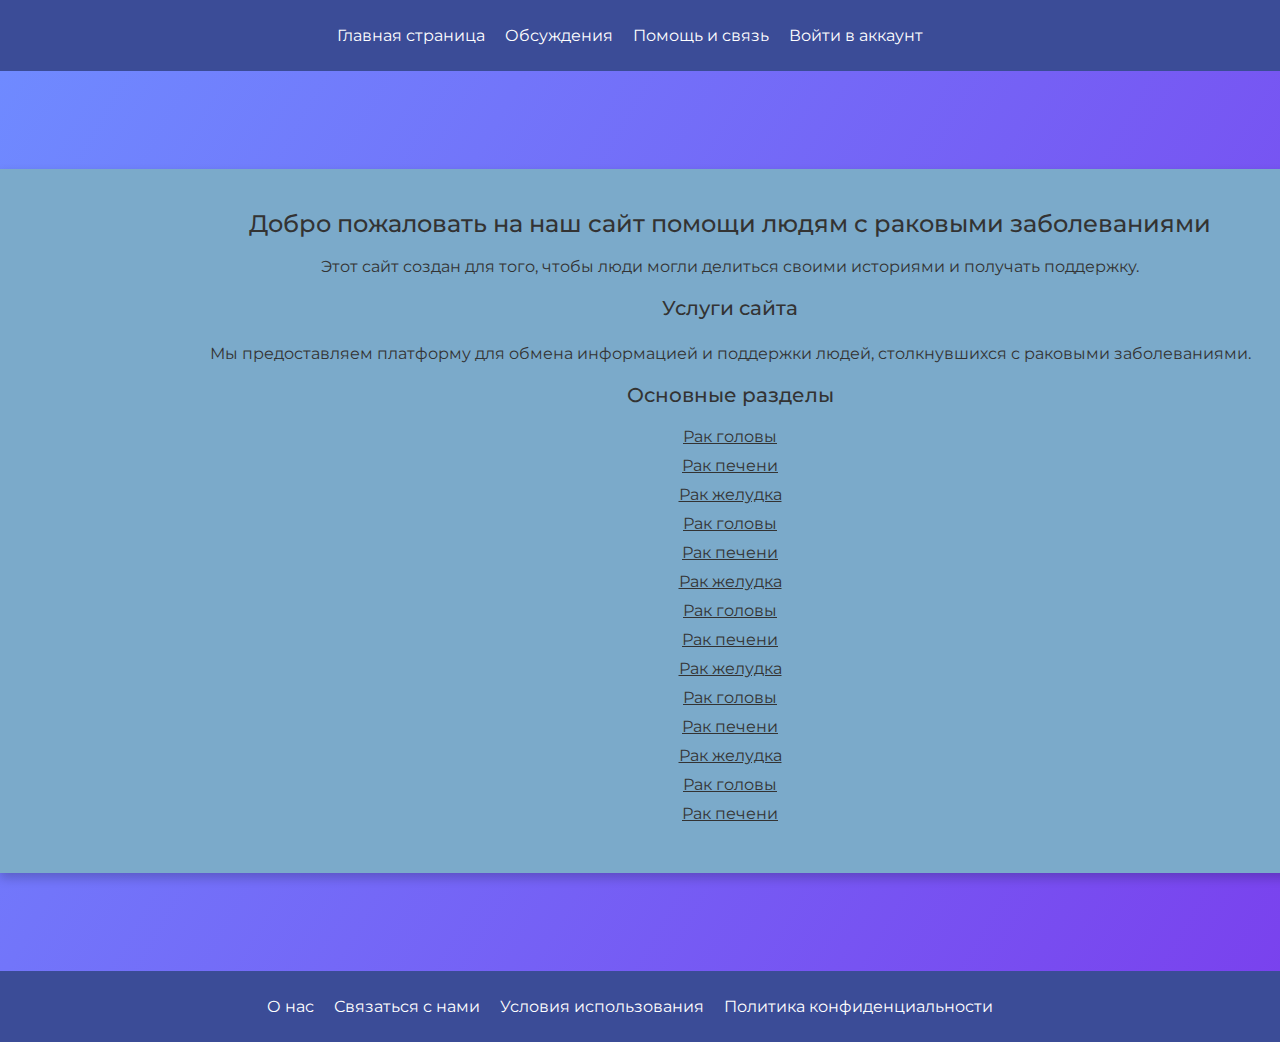
<file: index.html>
<!DOCTYPE html>
<html lang="en">
<head>
    <meta charset="UTF-8">
    <meta name="viewport" content="width=device-width, initial-scale=1.0">
    <title>Главная страница</title>
    <link rel="stylesheet" href="main.css">
</head>
<body>
    <special-header></special-header>
    <main>
        <div class="main">
            <div class="index-content">
                <h1>Добро пожаловать на наш сайт помощи людям с раковыми заболеваниями</h1>
                <p>Этот сайт создан для того, чтобы люди могли делиться своими историями и получать поддержку.</p>
                <h2>Услуги сайта</h2>
                <p>Мы предоставляем платформу для обмена информацией и поддержки людей, столкнувшихся с раковыми заболеваниями.</p>
                <h2>Основные разделы</h2>
                <ul>
                  <li><a href="">Рак головы</a></li>
                  <li><a href="#">Рак печени</a></li>
                  <li><a href="#">Рак желудка</a></li>
                  <li><a href="#">Рак головы</a></li>
                  <li><a href="#">Рак печени</a></li>
                  <li><a href="#">Рак желудка</a></li>
                  <li><a href="#">Рак головы</a></li>
                  <li><a href="#">Рак печени</a></li>
                  <li><a href="#">Рак желудка</a></li>
                  <li><a href="#">Рак головы</a></li>
                  <li><a href="#">Рак печени</а></li>
                  <li><a href="#">Рак желудка</a></li>
                  <li><a href="#">Рак головы</а></li>
                  <li><a href="#">Рак печени</a></li>
                </ul>
            </div>
        </div>
    </main>
    <special-footer></special-footer>
    <script src="main.js"></script>
</body>
</html>
</file>
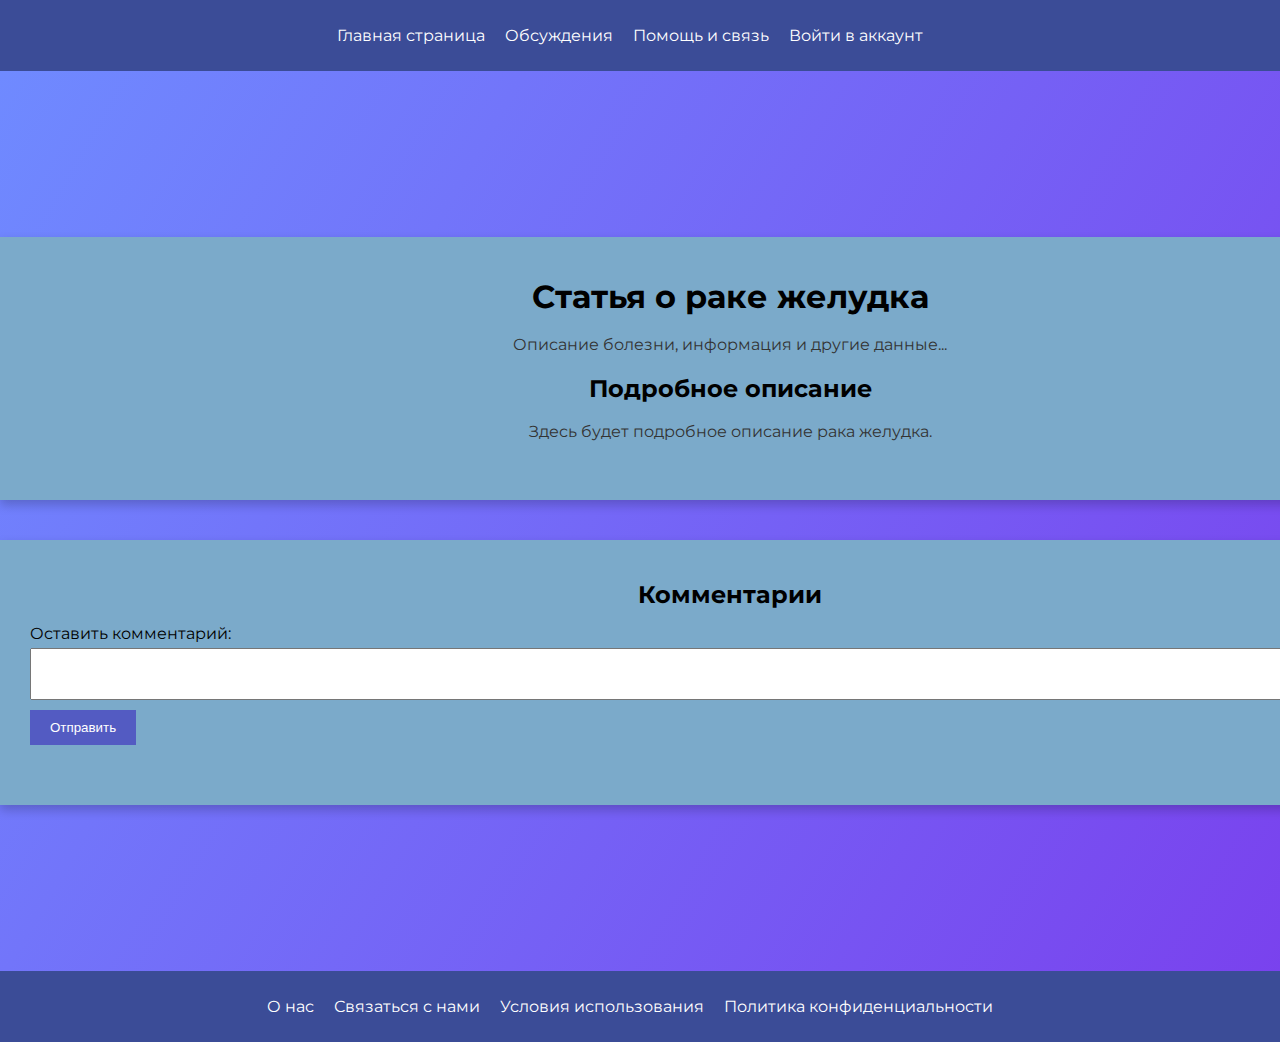
<file: article_1.html>
<!DOCTYPE html>
<html lang="en">
<head>
    <meta charset="UTF-8">
    <meta name="viewport" content="width=device-width, initial-scale=1.0">
    <title>Статья о раке желудка</title>
    <link rel="stylesheet" href="main.css">
</head>
<body>
    <special-header></special-header>
    <main>
        <div class="article-page">
            <div class="article-content">
                <h1>Статья о раке желудка</h1>
                <p>Описание болезни, информация и другие данные...</p>
                <h2>Подробное описание</h2>
                <p>Здесь будет подробное описание рака желудка.</p>
            </div>
            <div class="comments-section">
                <h2>Комментарии</h2>
                <form id="comment-form">
                    <label for="comment">Оставить комментарий:</label>
                    <textarea id="comment" name="comment" required></textarea>
                    <button type="submit">Отправить</button>
                </form>
                <div id="comments-list">
                    <!-- Список комментариев будет загружен сюда -->
                </div>
            </div>
        </div>
    </main>
    <special-footer></special-footer>
    <script src="main.js"></script>
</body>
</html>
</file>
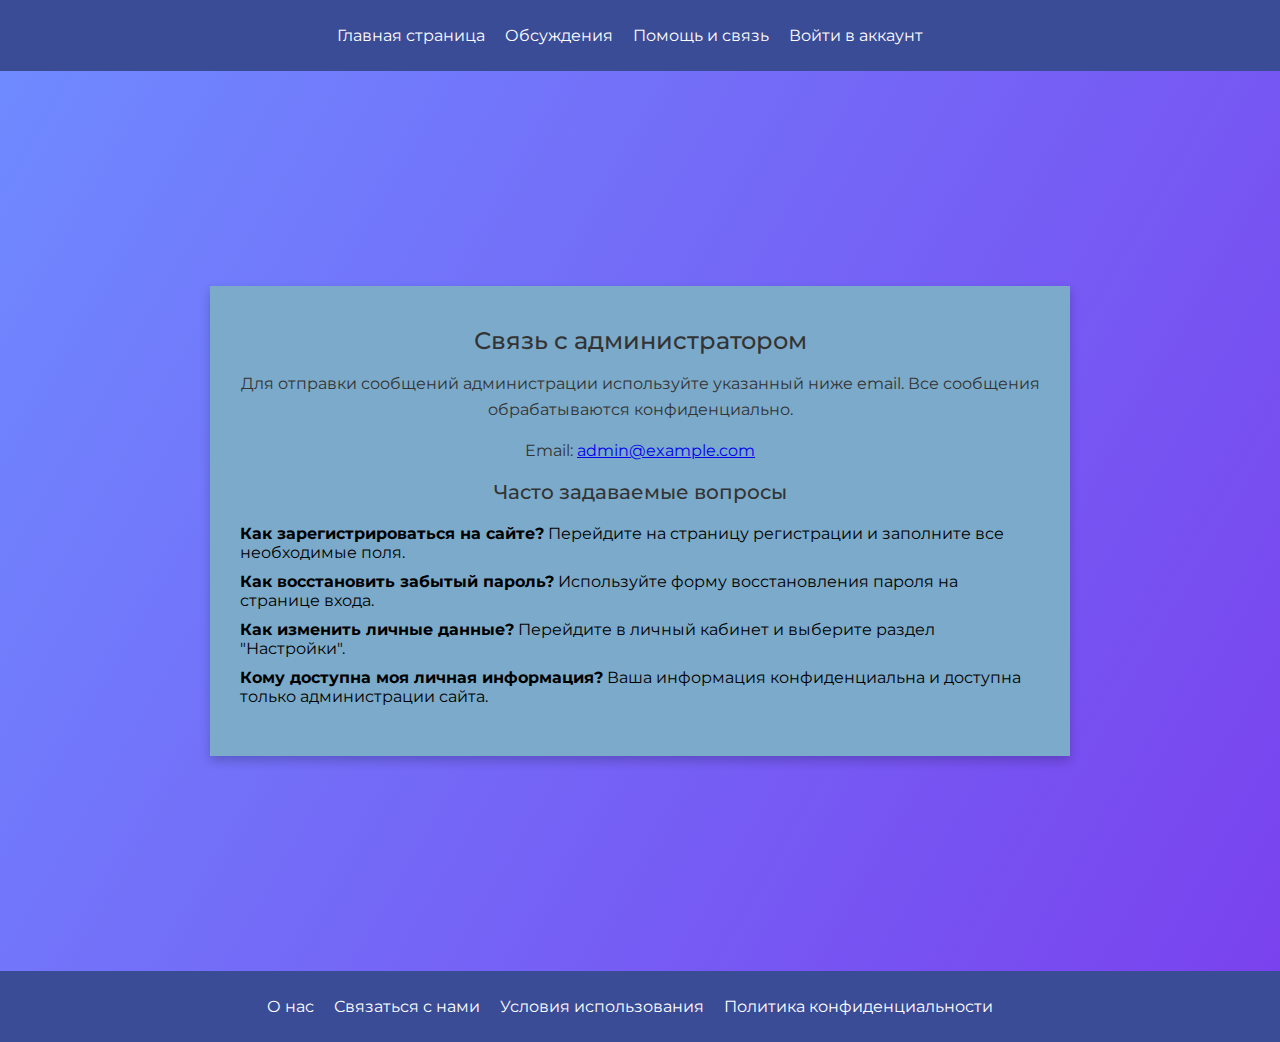
<file: contact.html>
<!DOCTYPE html>
<html lang="en">
<head>
    <meta charset="UTF-8">
    <meta name="viewport" content="width=device-width, initial-scale=1.0">
    <title>Помощь и связь</title>
    <link rel="stylesheet" href="main.css">
</head>
<body>
    <special-header></special-header>
    <main>
        <div class="contact-page">
            <div class="contact-content">
                <h1>Связь с администратором</h1>
                <p>Для отправки сообщений администрации используйте указанный ниже email. Все сообщения обрабатываются конфиденциально.</p>
                <p>Email: <a href="mailto:admin@example.com">admin@example.com</a></p>
                <h2>Часто задаваемые вопросы</h2>
                <ul>
                    <li><strong>Как зарегистрироваться на сайте?</strong> Перейдите на страницу регистрации и заполните все необходимые поля.</li>
                    <li><strong>Как восстановить забытый пароль?</strong> Используйте форму восстановления пароля на странице входа.</li>
                    <li><strong>Как изменить личные данные?</strong> Перейдите в личный кабинет и выберите раздел "Настройки".</li>
                    <li><strong>Кому доступна моя личная информация?</strong> Ваша информация конфиденциальна и доступна только администрации сайта.</li>
                </ul>
            </div>
        </div>
    </main>
    <special-footer></special-footer>
    <script src="main.js"></script>
</body>
</html>
</file>
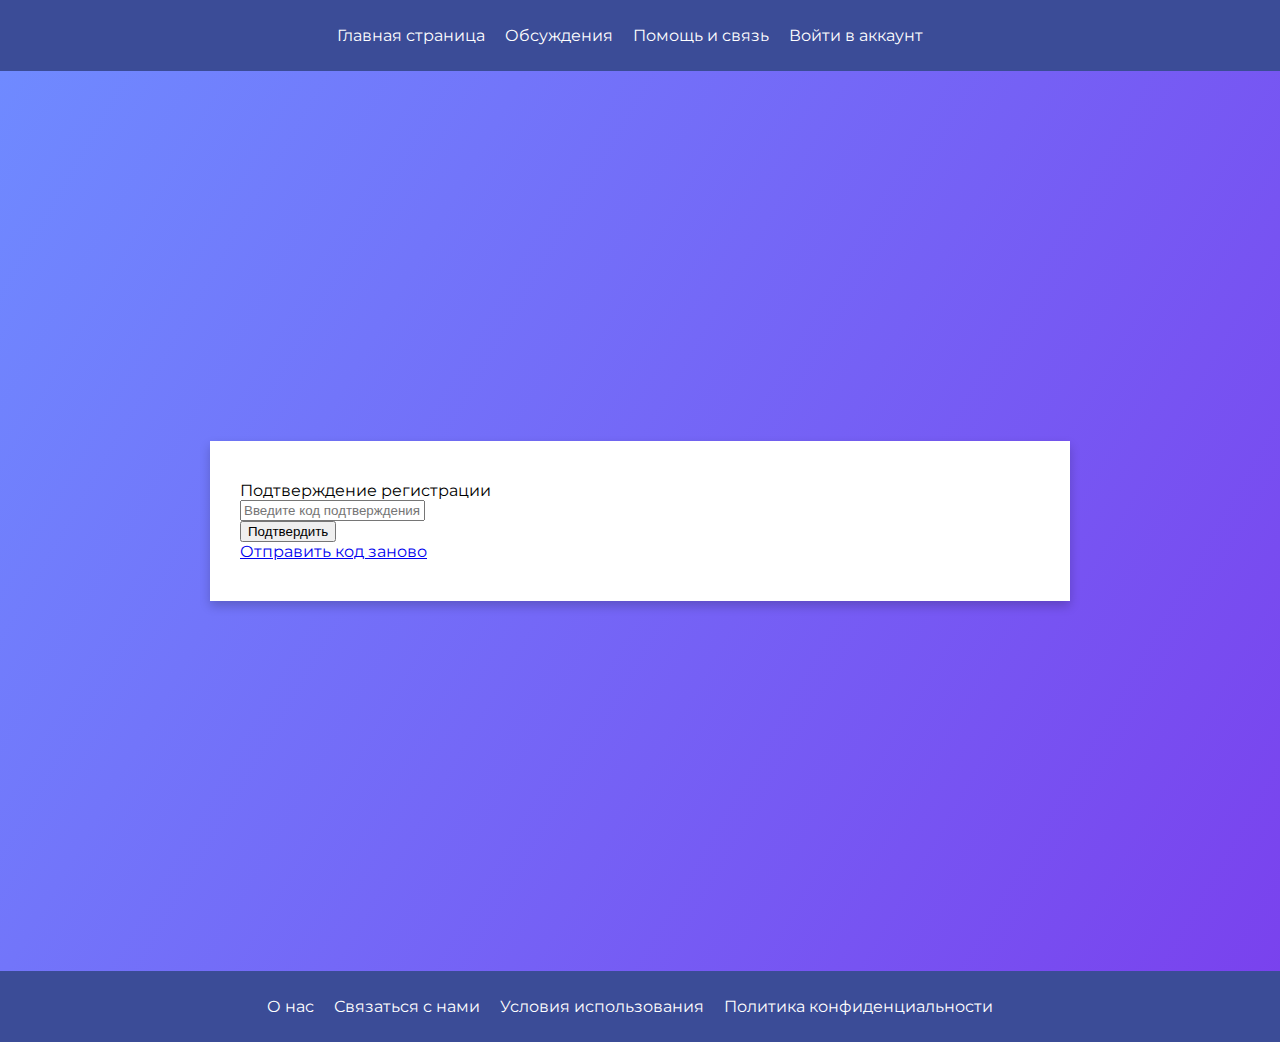
<file: verification.html>
<!-- verify.html -->
<!DOCTYPE html>
<html lang="ru" dir="ltr">
<head>
  <meta charset="UTF-8">
  <title>Подтверждение регистрации</title>
  <link rel="stylesheet" href="main.css">
  <meta name="viewport" content="width=device-width, initial-scale=1.0">
</head>
<body>
    <special-header></special-header>
    <div class="page-wrapper">
        <div class="auth-container">
            <div class="verify-form">
                <div class="title">Подтверждение регистрации</div>
                <form id="verifyForm">
                    <div class="input-boxes">
                        <div class="input-box">
                            <i class="fas fa-key"></i>
                            <input type="text" id="verificationCode" placeholder="Введите код подтверждения" required>
                        </div>
                        <div class="button input-box">
                            <input type="submit" value="Подтвердить">
                        </div>
                        <div class="text"><a href="#" id="resendLink">Отправить код заново</a></div>
                    </div>
                </form>
            </div>
        </div>
    </div>
    <special-footer></special-footer>
    <script src="main.js"></script>
</body>
</html>
</file>
<file: main.css>
@charset "UTF-8";
@import url("https://fonts.googleapis.com/css2?family=Montserrat:wght@400;700&display=swap");
body {
  font-family: "Montserrat", sans-serif; /* Применение шрифта Montserrat к тексту */
}

/* Стили для контактной страницы */
.contact-page {
  min-height: 100vh;
  display: flex;
  flex-direction: column;
  align-items: center;
  justify-content: center;
  background: linear-gradient(120deg, #6f8aff, #7d2ae8, #4b0082, #0624aa);
  background-size: 400% 400%;
  animation: gradientAnimation 20s ease infinite;
  margin: 0;
}

@keyframes gradientAnimation {
  0% {
    background-position: 0% 50%;
  }
  50% {
    background-position: 100% 50%;
  }
  100% {
    background-position: 0% 50%;
  }
}
.contact-content {
  width: 800px;
  background: #7baaca;
  padding: 40px 30px;
  box-shadow: 0 5px 10px rgba(0, 0, 0, 0.2);
  position: relative;
  margin: 40px auto;
  perspective: 2700px;
  text-align: center;
}

.contact-content h1, .contact-content h2 {
  margin: 0;
  margin-bottom: 15px;
}

.contact-content ul {
  margin: 0;
  padding: 0;
  list-style: none;
  text-align: left;
}

.contact-content h1 {
  font-size: 24px;
  font-weight: 500;
  color: #333;
}

.contact-content p {
  font-size: 16px;
  color: #333;
  line-height: 1.6;
}

.contact-content h2 {
  font-size: 20px;
  font-weight: 500;
  color: #333;
  margin-top: 15px;
  padding-bottom: 5px;
}

.contact-content ul li {
  margin-bottom: 10px;
}

.contact-content ul li a {
  text-decoration: none;
  color: #333;
  transition: color 0.3s;
}

.contact-content ul li a:hover {
  color: #535bc2;
}

/* Стили для страницы "Комментарии" */
.discussion-page {
  min-height: 100vh;
  display: flex;
  flex-direction: column;
  align-items: center;
  justify-content: center;
  background: linear-gradient(120deg, #6f8aff, #7d2ae8, #4b0082, #0624aa);
  background-size: 400% 400%;
  animation: gradientAnimation 20s ease infinite;
  margin: 0;
}

@keyframes gradientAnimation {
  0% {
    background-position: 0% 50%;
  }
  50% {
    background-position: 100% 50%;
  }
  100% {
    background-position: 0% 50%;
  }
}
.discussion-content {
  width: 100%;
  max-width: 1400px;
  background: #7baaca; /* Цвет фона контейнера */
  padding: 40px 30px;
  box-shadow: 0 5px 10px rgba(0, 0, 0, 0.2);
  position: relative;
  margin: 40px auto; /* Устанавливаем автоматические отступы по бокам */
  text-align: center; /* Выравниваем содержимое по центру */
}

/* Удаляем маржины у заголовка */
.discussion-content .discussion-title {
  margin: 0;
  margin-bottom: 15px;
}

/* Стили для текста обсуждения */
.discussion-content .discussion-content-text p {
  font-size: 16px;
  color: #333;
  line-height: 1.6;
}

/* Стили для формы комментариев */
.discussion-content #discussion-form {
  margin-top: 20px;
}

.discussion-content #discussion-form label {
  display: block;
  margin-bottom: 10px;
  font-size: 18px;
  color: #333;
}

.discussion-content #discussion-form textarea {
  width: 100%;
  height: 100px;
  margin-bottom: 10px;
  padding: 10px;
  font-size: 16px;
  border: 1px solid #ccc;
  border-radius: 5px;
}

.discussion-content #discussion-form button {
  margin-bottom: 25px;
  padding: 10px 20px;
  font-size: 18px;
  color: #fff;
  background-color: #535bc2;
  border: none;
  border-radius: 5px;
  cursor: pointer;
  transition: background-color 0.3s;
}

.discussion-content #discussion-form button:hover {
  background-color: #4a52b8;
}

.comment {
  background-color: #f0f0f0; /* Цвет фона комментария */
  padding: 15px;
  border-radius: 8px;
  box-shadow: 0 2px 4px rgba(0, 0, 0, 0.1);
  width: 50%; /* Ширина комментария */
  text-align: left; /* Выравнивание текста по левому краю */
  margin-bottom: 20px; /* Отступ снизу */
  word-wrap: break-word; /* Разрыв слов при необходимости */
}

.comment:nth-child(even) {
  margin-left: auto; /* Комментарии с четными номерами смещаются вправо */
}

.comment:nth-child(odd) {
  margin-right: auto; /* Комментарии с нечетными номерами смещаются влево */
}

.comment .comment-content {
  display: flex;
  flex-direction: column;
}

.comment .comment-text {
  font-size: 16px;
  line-height: 1.6;
  color: #333;
  margin-bottom: 10px;
}

.comment .comment-details {
  font-size: 14px;
  color: #777;
}

.comment .comment-author {
  margin-bottom: 5px;
}

.comment .comment-date {
  margin-bottom: 0;
}

@media (max-width: 768px) {
  .comment {
    width: 100%; /* На узких экранах комментарии занимают всю ширину */
  }
}
.notification {
  background-color: #d4edda; /* Зелёный фон */
  color: #155724; /* Зелёный текст */
  border: 1px solid #c3e6cb; /* Зелёная рамка */
  border-radius: 5px;
  box-shadow: 0 2px 4px rgba(0, 0, 0, 0.1);
  padding: 10px 15px;
  text-align: center; /* Центрируем текст */
  max-width: fit-content; /* Автоматический размер в зависимости от содержимого */
  margin: 10px auto; /* Центрируем по горизонтали и добавляем отступ сверху и снизу */
}

/* Стили для кнопок пагинации */
#pagination {
  margin-top: 20px;
  text-align: center;
}

#pagination button {
  padding: 10px 15px;
  margin: 0 5px;
  border: 1px solid #ccc;
  background-color: #f0f0f0;
  cursor: pointer;
}

#pagination button:hover {
  background-color: #e0e0e0;
}

#pagination .current-page {
  font-weight: bold;
  color: #333;
}

/* Стили для главной страницы */
.main {
  min-height: 100vh; /* Занимает всю высоту видимой области */
  display: flex;
  flex-direction: column;
  align-items: center; /* Выравниваем по центру по горизонтали */
  justify-content: center; /* Выравниваем по центру по вертикали */
  background: linear-gradient(120deg, #6f8aff, #7d2ae8, #4b0082, #0624aa);
  background-size: 400% 400%; /* Установка размера фона */
  animation: gradientAnimation 20s ease infinite;
  margin: 0;
}

/* Анимация градиента */
@keyframes gradientAnimation {
  0% {
    background-position: 0% 50%;
  }
  50% {
    background-position: 100% 50%;
  }
  100% {
    background-position: 0% 50%;
  }
}
/* Стили для контейнера с контентом */
.index-content {
  width: 1400px;
  background: #7baaca; /* Цвет фона контейнера */
  padding: 40px 30px;
  box-shadow: 0 5px 10px rgba(0, 0, 0, 0.2);
  position: relative;
  margin: 40px auto; /* Устанавливаем автоматические отступы по бокам */
  perspective: 2700px;
  text-align: center; /* Выравниваем содержимое по центру */
}

/* Удаляем маржины у заголовков */
.index-content h1,
.index-content h2 {
  margin: 0;
  margin-bottom: 15px;
}

/* Удаляем маржины и отступы у списков */
.index-content ul {
  margin: 0;
  padding: 0;
  list-style: none;
}

/* Стили для заголовков */
.index-content h1 {
  font-size: 24px;
  font-weight: 500;
  color: #333;
}

/* Стили для абзацев */
.index-content p {
  font-size: 16px;
  color: #333;
  line-height: 1.6;
}

/* Стили для второстепенных заголовков */
.index-content h2 {
  font-size: 20px;
  font-weight: 500;
  color: #333;
  margin-top: 15px;
  padding-bottom: 5px;
}

/* Стили для элементов списка */
.index-content ul li {
  margin-bottom: 10px;
}

/* Стили для ссылок внутри списка */
.index-content ul li a {
  text-decoration: underline; /* Добавление подчеркивания к ссылкам */
  color: #333; /* Цвет текста ссылок */
  transition: color 0.3s; /* Добавляем плавное изменение цвета при наведении */
}

/* Стили для ссылок при наведении */
.index-content ul li a:hover {
  color: #535bc2; /* Цвет текста при наведении на ссылку */
}

body {
  margin: 0;
  padding: 0;
  overflow-x: hidden; /* Это предотвратит горизонтальную прокрутку, если есть. */
}

.page-wrapper {
  min-height: 100vh;
  display: flex;
  flex-direction: column;
  align-items: center;
  justify-content: center;
  background: linear-gradient(120deg, #6f8aff, #7d2ae8, #4b0082, #0624aa);
  background-size: 400% 400%; /* Установка размера фона */
  animation: gradientAnimation 20s ease infinite;
  margin: 0;
}

@keyframes gradientAnimation {
  0% {
    background-position: 0% 50%;
  }
  50% {
    background-position: 100% 50%;
  }
  100% {
    background-position: 0% 50%;
  }
}
.auth-container {
  max-width: 800px; /* Adjust the max-width as needed */
  width: 100%;
  background: #fff;
  padding: 40px 30px;
  box-shadow: 0 5px 10px rgba(0, 0, 0, 0.2);
  position: relative;
  margin: 40px 20px; /* Add margin for space between header and footer */
  perspective: 2700px;
}

.auth-container .cover {
  position: absolute;
  top: 0;
  left: 50%;
  height: 100%;
  width: 50%;
  z-index: 98;
  transition: all 1s ease;
  transform-origin: left;
  transform-style: preserve-3d;
}

.auth-container #flip:checked ~ .cover {
  transform: rotateY(-180deg);
}

.auth-container .cover .front,
.auth-container .cover .back {
  position: absolute;
  top: 0;
  left: 0;
  height: 100%;
  width: 100%;
}

.auth-container .cover .back {
  transform: rotateY(180deg);
  backface-visibility: hidden;
}

.auth-container .cover::before,
.auth-container .cover::after {
  content: "";
  position: absolute;
  height: 100%;
  width: 100%;
  background: #7d2ae8;
  opacity: 0.5;
  z-index: 12;
}

.auth-container .cover::after {
  opacity: 0.3;
  transform: rotateY(180deg);
  backface-visibility: hidden;
}

.auth-container .cover img {
  position: absolute;
  height: 100%;
  width: 100%;
  object-fit: cover;
  z-index: 10;
}

.auth-container .cover .text {
  position: absolute;
  z-index: 130;
  height: 100%;
  width: 100%;
  display: flex;
  flex-direction: column;
  align-items: center;
  justify-content: center;
}

.auth-container .cover .text .text-1,
.auth-container .cover .text .text-2 {
  font-size: 26px;
  font-weight: 600;
  color: #fff;
  text-align: center;
}

.auth-container .cover .text .text-2 {
  font-size: 15px;
  font-weight: 500;
}

.auth-container .forms {
  height: 100%;
  width: 100%;
  background: #fff;
}

.auth-container .form-content {
  display: flex;
  align-items: center;
  justify-content: space-between;
}

.auth-container .form-content .login-form,
.auth-container .form-content .signup-form {
  width: calc(50% - 25px); /* Adjust as needed */
}

.auth-container .forms .form-content .title {
  position: relative;
  font-size: 24px;
  font-weight: 500;
  color: #333;
  display: inline-block; /* Делаем текст внутри блочным элементом */
}

.auth-container .forms .form-content .title::after {
  content: ""; /* Добавляем пустой контент для создания линии */
  position: absolute;
  left: 0;
  bottom: -5px; /* Регулируем отступ от текста */
  width: 100%; /* Делаем линию полной ширины */
  height: 2px; /* Задаем толщину линии */
  background-color: #7d2ae8; /* Задаем цвет линии */
}

.auth-container .forms .form-content .input-boxes {
  margin-top: 30px;
}

.auth-container .forms .form-content .input-box {
  display: flex;
  align-items: center;
  height: 50px;
  width: 100%;
  margin: 10px 0;
  position: relative;
}

.auth-container .form-content .input-box input {
  height: 100%;
  width: 100%;
  outline: none;
  border: none;
  padding: 0 30px;
  font-size: 16px;
  font-weight: 500;
  border-bottom: 2px solid rgba(0, 0, 0, 0.2);
  transition: all 0.3s ease;
}

.auth-container .form-content .input-box input:focus,
.auth-container .form-content .input-box input:valid {
  border-color: #7d2ae8;
}

.auth-container .form-content .input-box i {
  position: absolute;
  color: #7d2ae8;
  font-size: 17px;
}

.auth-container .forms .form-content .text {
  font-size: 14px;
  font-weight: 500;
  color: #333;
}

.auth-container .forms .form-content .text a {
  text-decoration: none;
}

.auth-container .forms .form-content .text a:hover {
  text-decoration: underline;
}

.auth-container .forms .form-content .button {
  color: #fff;
  margin-top: 40px;
}

.auth-container .forms .form-content .button input {
  color: #fff;
  background: #7d2ae8;
  border-radius: 6px;
  padding: 0;
  cursor: pointer;
  transition: all 0.4s ease;
}

.auth-container .forms .form-content .button input:hover {
  background: #5b13b9;
}

.auth-container .forms .form-content label {
  color: #5b13b9;
  cursor: pointer;
}

.auth-container .forms .form-content label:hover {
  text-decoration: underline;
}

.auth-container .forms .form-content .login-text,
.auth-container .forms .form-content .sign-up-text {
  text-align: center;
  margin-top: 25px;
}

.auth-container #flip {
  display: none;
}

/* Добавляем стиль для чекбокса */
.auth-container .form-content .input-box input[type=checkbox] {
  height: 16px;
  width: 16px;
  margin-right: 10px;
}

@media (max-width: 730px) {
  .auth-container .cover {
    display: none;
  }
  .auth-container .form-content .login-form,
  .auth-container .form-content .signup-form {
    width: 100%;
  }
  .auth-container .form-content .signup-form {
    display: none;
  }
  .auth-container #flip:checked ~ .forms .signup-form {
    display: block;
  }
  .auth-container #flip:checked ~ .forms .login-form {
    display: none;
  }
}
.article-page {
  min-height: 100vh;
  display: flex;
  flex-direction: column;
  align-items: center;
  justify-content: center;
  background: linear-gradient(120deg, #6f8aff, #7d2ae8, #4b0082, #0624aa);
  background-size: 400% 400%;
  animation: gradientAnimation 20s ease infinite;
  margin: 0;
}

@keyframes gradientAnimation {
  0% {
    background-position: 0% 50%;
  }
  50% {
    background-position: 100% 50%;
  }
  100% {
    background-position: 0% 50%;
  }
}
.article-content,
.comments-section {
  width: 1400px;
  background: #7baaca;
  padding: 40px 30px;
  box-shadow: 0 5px 10px rgba(0, 0, 0, 0.2);
  margin: 20px auto;
  text-align: center;
}

.article-content h1,
.article-content h2,
.comments-section h2 {
  margin: 0;
  margin-bottom: 15px;
  font-family: "Montserrat", sans-serif;
}

.article-content p {
  font-size: 16px;
  color: #333;
  line-height: 1.6;
  font-family: "Montserrat", sans-serif;
}

#comment-form {
  display: flex;
  flex-direction: column;
  align-items: flex-start;
}

#comment-form label {
  margin-bottom: 5px;
}

#comment-form textarea {
  width: 100%;
  padding: 10px;
  margin-bottom: 10px;
  resize: vertical;
}

#comment-form button {
  padding: 10px 20px;
  background-color: #535bc2;
  color: #fff;
  border: none;
  cursor: pointer;
  transition: background-color 0.3s;
}

#comment-form button:hover {
  background-color: #333;
}

#comments-list {
  margin-top: 20px;
  text-align: left;
  width: 100%;
}

.comment {
  background: #f1f1f1;
  padding: 15px;
  margin-bottom: 10px;
  border-radius: 5px;
}

.comment p {
  margin: 0;
  font-family: "Montserrat", sans-serif;
}

/* Стили для общего контейнера */
.special-header,
.special-footer {
  background-color: #3b4c97; /* Фиолетовый цвет */
  color: #fff; /* Белый цвет текста */
  padding: 10px 0; /* Внутренний отступ */
  text-align: center; /* Выравнивание текста по центру */
  width: 100%; /* Устанавливаем ширину контейнера на всю доступную ширину */
  margin: 0 auto; /* Устанавливаем автоматические отступы слева и справа для центрирования */
  display: flex; /* Располагаем элементы внутри контейнера в одну линию */
  justify-content: center; /* Выравниваем элементы по горизонтали по центру */
}

/* Стили для списка в хедере и футере */
.special-header ul,
.special-footer ul {
  list-style-type: none; /* Удаление маркеров */
  display: flex; /* Отображение элементов списка в одну линию */
  padding: 0; /* Удаление внутренних отступов */
}

/* Стили для элементов списка в хедере и футере */
.special-header ul li,
.special-footer ul li {
  margin-right: 20px; /* Добавление горизонтального отступа между элементами списка */
}

/* Убираем маркеры для ссылок */
.special-header ul li a,
.special-footer ul li a {
  text-decoration: none; /* Удаление подчеркивания у ссылок */
  color: inherit; /* Наследование цвета текста от родительского элемента */
}/*# sourceMappingURL=main.css.map */
</file>
